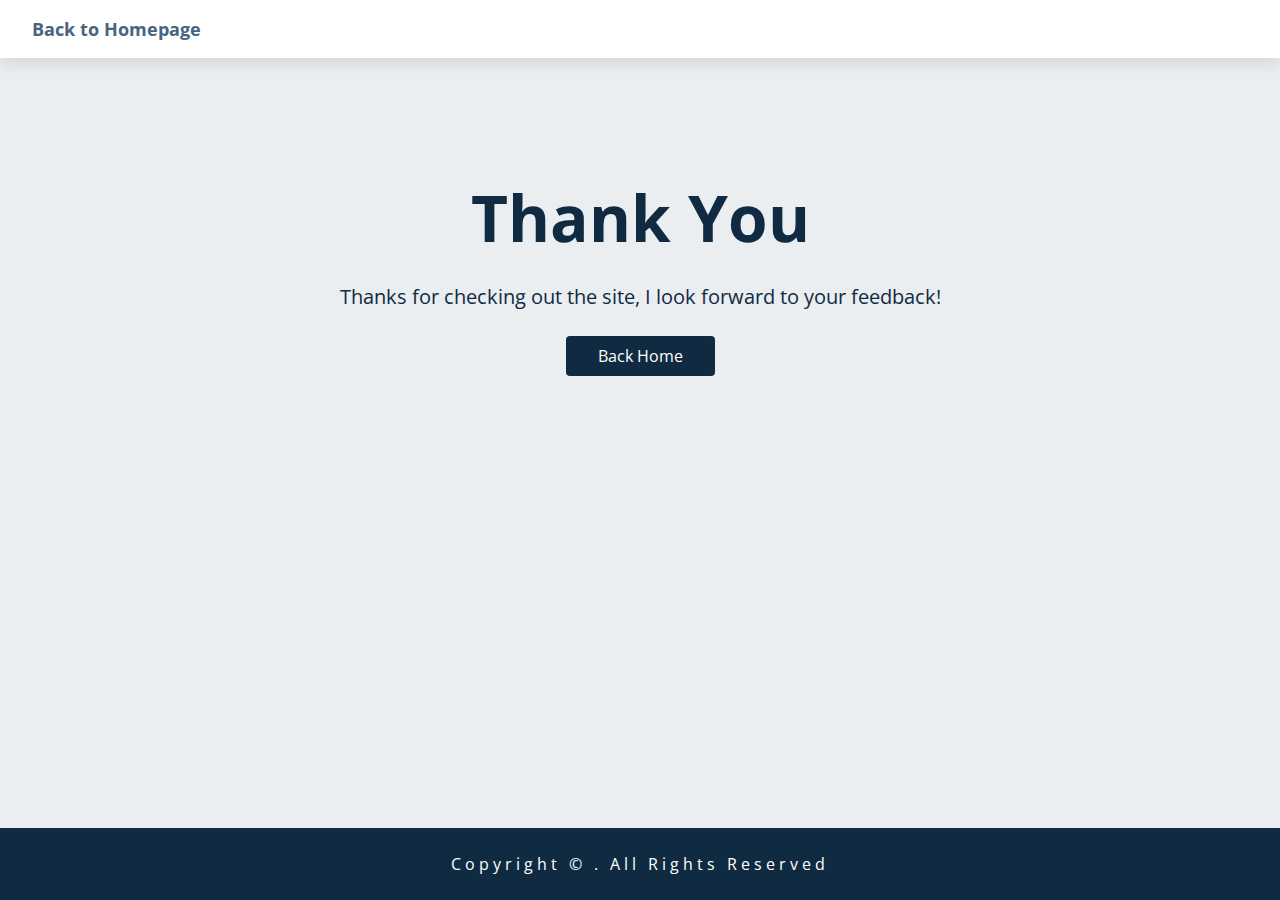
<file: thankyou.html>
<!DOCTYPE html>
<html lang="en">
  <head>
    <meta charset="UTF-8" />
    <meta http-equiv="X-UA-Compatible" content="IE=edge" />
    <meta name="viewport" content="width=device-width, initial-scale=1.0" />
    <link rel="stylesheet" href="styles.css" />
    <title>Kevin Arango | Thank You</title>
  </head>
  <body>
    <nav class="thank-you-nav">
      <a href="/kevinarango">Back to Homepage</a>
    </nav>
    <div class="thank-you-grid">
      <div class="thank-you-banner">
        <h1>Thank You</h1>
        <p>
          Thanks for checking out the site, I look forward to your feedback!
        </p>
        <div class="home-container">
          <a href="/kevinarango">Back Home</a>
        </div>
      </div>
    </div>
    <footer class="thank-you-footer">
      <p>
        copyright &copy;
        <span id="date"></span>. all rights reserved
      </p>
    </footer>
  </body>
</html>
</file>
<file: styles.css>
/*
=============== 
Fonts
===============
*/
@import url('https://fonts.googleapis.com/css?family=Open+Sans|Roboto:400,700&display=swap');

/*
=============== 
Variables
===============
*/

:root {
  /* dark shades of primary color*/
  --clr-primary-1: hsl(205, 86%, 17%);
  --clr-primary-2: hsl(205, 77%, 27%);
  --clr-primary-3: hsl(205, 72%, 37%);
  --clr-primary-4: rgb(95, 135, 173);
  /* primary/main color */
  --clr-primary-5: #49a6e9;
  /* lighter shades of primary color */
  --clr-primary-6: hsl(205, 89%, 70%);
  --clr-primary-7: hsl(205, 90%, 76%);
  --clr-primary-7: rgb(42, 121, 194);
  --clr-primary-7: rgb(27, 140, 247);
  --clr-primary-8: hsl(205, 86%, 81%);
  --clr-primary-9: hsl(205, 90%, 88%);
  --clr-primary-10: hsl(205, 100%, 96%);
  /* darkest grey - used for headings */
  --clr-grey-1: hsla(209, 61%, 16%);
  --clr-grey-2: hsl(211, 39%, 23%);
  --clr-grey-3: hsl(209, 34%, 30%);
  --clr-grey-4: hsl(209, 28%, 39%);
  /* grey used for paragraphs */
  --clr-grey-5: hsl(210, 22%, 49%);
  --clr-grey-6: hsl(209, 23%, 60%);
  --clr-grey-7: hsl(211, 27%, 70%);
  --clr-grey-8: hsl(210, 31%, 80%);
  --clr-grey-9: hsl(212, 33%, 89%);
  --clr-grey-10: hsl(210, 36%, 96%);
  --clr-grey-10: hsl(206, 19%, 93%);
  --clr-white: #fff;
  --clr-red-dark: hsl(360, 67%, 44%);
  --clr-red-light: hsl(360, 71%, 66%);
  --clr-green-dark: hsl(125, 67%, 44%);
  --clr-green-light: hsl(125, 71%, 66%);
  --clr-black: #222;
  --grey-50: #f8f8f8;
  --grey-50: #dddddd;
  --ff-primary: 'Roboto', sans-serif;
  --ff-secondary: 'Open Sans', sans-serif;
  --transition: all 0.3s linear;
  --spacing: 0.25rem;
  --radius: 0.5rem;
  --light-shadow: 0 5px 15px rgba(0, 0, 0, 0.1);
  --dark-shadow: 0 5px 15px rgba(0, 0, 0, 0.2);
  --max-width: 1170px;
  --fixed-width: 620px;
}
/*
=============== 
Global Styles
===============
*/

html {
  scroll-behavior: smooth;
  overflow-x: hidden;
}

*,
::after,
::before {
  margin: 0;
  padding: 0;
  box-sizing: border-box;
}
body {
  font-family: var(--ff-secondary);
  background-color: var(--clr-grey-10);
  color: var(--clr-grey-1);
  line-height: 1.5;
  font-size: 0.875rem;
  overflow-x: hidden;
}

li {
  list-style: none;
}
a {
  text-decoration: none;
}
img:not(.logo) {
  width: 100%;
}
img {
  display: block;
}

h3 {
  letter-spacing: var(--spacing);
  line-height: 1.25;
  margin-bottom: 0.75rem;
  font-family: var(--ff-primary);
}

h1 {
  font-size: 3rem;
}
h2 {
  font-size: 2rem;
}
h3 {
  font-size: 1.25rem;
}
h4 {
  font-size: 0.875rem;
}
@media screen and (min-width: 800px) {
  h1 {
    font-size: 4rem;
  }
  h2 {
    font-size: 2.5rem;
  }
  h3 {
    font-size: 1.75rem;
  }
  h4 {
    font-size: 1rem;
  }
  body {
    font-size: 1rem;
  }
  h1,
  h2,
  h3,
  h4 {
    line-height: 1;
  }
}
/*  global classes */
.section {
  padding-top: 0.5rem;
}

.btn {
  text-transform: uppercase;
  background: transparent;
  color: var(--clr-black);
  /* padding: 0.375rem 0.75rem; */
  letter-spacing: var(--spacing);
  display: inline-block;
  transition: var(--transition);
  font-size: 0.875rem;
  border: 2px solid var(--clr-black);
  cursor: pointer;
  box-shadow: 0 1px 3px rgba(0, 0, 0, 0.2);
  border-radius: var(--radius);
}
.btn:hover {
  color: var(--clr-white);
  background: var(--clr-black);
}

.btn-white {
  color: white;
  border: 3px solid white;
  font-size: 0.5rem;
  border-radius: 0.25rem;
  font-weight: bold;
  padding: 0 1.25rem;
  padding-top: 0.2rem;
}
.btn-white:hover {
  background-color: rgba(255, 255, 255, 0.199);
}
/* section */

.section-center {
  width: 90vw;
  margin: 0 auto;
  max-width: 1170px;
}
@media screen and (min-width: 992px) {
  .section-center {
    width: 95vw;
  }
}
main {
  min-height: 100vh;
  display: grid;
  place-items: center;
}
/*
=============== 
Video
===============
*/
.preloader {
  position: fixed;
  top: 0;
  left: 0;
  right: 0;
  bottom: 0;
  background: var(--clr-white);
  display: grid;
  justify-content: center;
  align-items: center;
  visibility: visible;
  z-index: 999;
  transition: var(--transition);
}
.hide-preloader {
  z-index: -999;
  visibility: hidden;
}

header {
  min-height: 100vh;
  position: relative;
}
.video-container {
  position: absolute;
  top: 0;
  left: 0;
  width: 100%;
  height: 100%;
  object-fit: cover;
  z-index: -2;
}

/* header after */
header::after {
  content: '';
  position: absolute;
  top: 0;
  left: 0;
  width: 100%;
  height: 100%;
  z-index: -1;
}

nav {
  background: var(--clr-white);
  padding: 1rem 1.5rem;
}

.nav-logo-container {
  display: flex;
  align-items: baseline;
  justify-content: space-between;
  width: 3.75rem;
}

nav h3 {
  font-size: 1.75rem;
  margin-bottom: -0.1rem;
  color: var(--clr-primary-4);
}

.nav-icon {
  font-size: 1.35rem;
  font-size: 2rem;
  font-size: 1.25rem;
  margin-top: 0.25rem;
  color: var(--clr-white);
}

.nav-icon:hover {
  color: var(--clr-white);
}

/* fixed nav */
.fixed-nav {
  position: fixed;
  top: 0;
  left: 0;
  width: 100%;
  background: var(--clr-white);
  box-shadow: var(--light-shadow);
  z-index: 99;
}
.fixed-nav .links a {
  color: var(--clr-primary-4);
}
.fixed-nav .links a:hover {
  color: var(--clr-primary-4);
}
.fixed-nav h3 {
  color: var(--clr-primary-4);
}

.fixed-nav .nav-icon {
  color: var(--clr-primary-4);
}

.fixed-nav .links-container-show {
  height: auto !important;
}
.nav-header {
  display: flex;
  align-items: center;
  justify-content: space-between;
}
.nav-toggle {
  font-size: 1.5rem;
  color: var(--clr-grey-1);
  background: transparent;
  border-color: transparent;
  transition: var(--transition);
  cursor: pointer;
}
.nav-toggle:hover {
  color: var(--clr-secondary);
}

.links-container {
  height: 0;
  overflow: hidden;
  transition: var(--transition);
}

.links a {
  background: var(--clr-white);
  color: var(--clr-primary-4);
  font-size: 1.1rem;
  text-transform: capitalize;
  letter-spacing: var(--spacing);
  display: block;
  transition: var(--transition);
  font-weight: bold;
  padding: 0.75rem 0;
}
.links a:hover {
  color: var(--clr-grey-1);
}

/* hero */
header {
  min-height: 100vh;
  background: linear-gradient(rgba(0, 0, 0, 0.8), rgba(0, 0, 0, 0.8)),
    url('https://images.unsplash.com/photo-1453928582365-b6ad33cbcf64?ixlib=rb-1.2.1&ixid=MnwxMjA3fDB8MHxwaG90by1wYWdlfHx8fGVufDB8fHx8&auto=format&fit=crop&w=1473&q=80')
      bottom center/cover no-repeat;
}
.banner {
  min-height: 100vh;
  display: grid;
  place-content: center;
  margin-top: -3rem;
}

.container {
  padding: 0 2rem;
}
.banner-h1 {
  color: white;
  line-height: 2.5rem;
  margin-bottom: 0.5rem;
  white-space: nowrap;
  font-family: Arial, Helvetica, sans-serif;
  font-size: 2.75rem;
  font-size: 2rem;
  text-align: center;
}

.banner-link-container {
  display: flex;
  justify-content: center;
  gap: 1.5rem;
  margin-top: 1rem;
}

.smaller {
  font-size: 1.4rem;
  font-size: 1rem;
  margin-bottom: 1rem;
}

.skills-container {
  width: 85%;
  margin: 0 auto;
  padding-top: 1rem;
  border-radius: 0.25rem;
}

.skill-container {
  display: flex;
  flex-direction: column;
  align-items: center;
  flex-basis: 25%;
  margin-bottom: 3rem;
}

.skill-img-container {
  width: 3.25rem;
}

.express-container {
  width: 6.75rem;
  margin: 0 -3rem 0 -3rem;
}

.skill-img {
  height: 3.25rem;
  width: 3.25rem;
}

@media screen and (min-width: 800px) {
  nav {
    background: transparent;
  }

  .thank-you-nav {
    background-color: white;
    box-shadow: var(--light-shadow);
  }

  .nav-center {
    width: 90vw;
    margin: 0 auto;
    display: flex;
    align-items: center;
    justify-content: space-between;
  }
  .nav-header {
    padding: 0;
  }

  .logo {
    color: rgba(255, 255, 255, 0.753);
    color: var(--clr-white);
  }
  .nav-toggle {
    display: none;
  }
  .links-container {
    height: auto !important;
  }
  .links {
    display: flex;
  }
  .links a {
    background: transparent;
    color: white;
    font-size: 1.35rem;
    text-transform: capitalize;
    letter-spacing: var(--spacing);
    display: block;
    transition: var(--transition);
    margin: 0 1rem;
    font-weight: bold;
    padding: 0;
  }
  .links a:hover {
    color: var(--clr-white);
  }

  /* hero */
  header {
    min-height: 100vh;
  }
  .banner {
    min-height: 100vh;
    display: grid;
    place-items: center;
  }

  .container {
    padding: 0 2rem;
  }
  .banner-h1 {
    color: white;
    font-size: 4rem;
    text-align: center;
  }

  .smaller {
    font-size: 1.75rem;
    text-align: center;
  }

  .banner-link-container {
    display: flex;
    align-items: center;
    gap: 1.5rem;
    margin-top: 1rem;
    justify-content: center;
  }

  .skills-container {
    width: 80%;
  }

  .skill-img-container {
    width: 4rem;
  }

  .express-container {
    width: 7.5rem;
  }

  .skill-img {
    height: 4rem;
    width: 4rem;
  }
}

/* sections and title */
.title h2 {
  text-align: center;
  margin-bottom: 4rem;
}
.title span {
  color: var(--clr-secondary);
}
#contact {
  padding: 1rem 0 3rem 0;
}
#about {
  padding: 2rem 0;
}
#projects {
  background: var(--clr-white);
  padding: 2rem 1rem;
  padding-bottom: 3rem;
}
.gem {
  height: 1rem;
  width: 1rem;
}
footer {
  background: var(--clr-grey-1);
  padding: 3rem 1rem;
}

footer p {
  color: var(--clr-white);
  text-align: center;
  text-transform: capitalize;
  letter-spacing: var(--spacing);
}

.email-container {
  font-size: 1.1rem;
  display: flex;
  justify-content: center;
  margin-top: -2rem;
  margin-bottom: 2rem;
}

.top-link {
  font-size: 1.25rem;
  position: fixed;
  bottom: 3rem;
  right: 3rem;
  background: var(--clr-primary-4);
  width: 2rem;
  height: 2rem;
  display: grid;
  place-items: center;
  border-radius: var(--radius);
  color: var(--clr-white);
  animation: bounce 2s ease-in-out infinite;
  visibility: hidden;
  z-index: -100;
}
.show-link {
  visibility: visible;
  z-index: 100;
}

@keyframes bounce {
  0% {
    transform: scale(1);
  }
  50% {
    transform: scale(1.5);
  }
  100% {
    transform: scale(1);
  }
}

.bolder {
  font-weight: bold;
}

.about-me {
  line-height: 2rem;
  font-size: 1.25rem;
  width: 90%;
  padding: 2rem 2rem;
  border-radius: 0.25rem;
  text-align: center;
  margin: 0 auto;
  margin-top: -3rem;
  margin-bottom: 2rem;
}

.skills-header {
  letter-spacing: 0.25rem;
  text-align: center;
  font-size: 1.5rem;
  margin: 0 auto;
  margin-bottom: 1.5rem;
  border-bottom: 3px solid;
  width: 7rem;
}

.skill-logos-container {
  display: flex;
  justify-content: space-around;
  flex-wrap: wrap;
  align-items: center;
  padding: 1rem 0;
}

.projects-container {
  margin: 0 auto;
}

.project-container {
  width: 22.5rem;
  padding: 0 2rem;
  margin: 0 auto;
  /* border: 1px solid; */
}

.project {
  padding: 1rem;
  padding-bottom: 0.5rem;
  /* width: 22.5rem; */
  background-color: var(--clr-grey-10);
  box-shadow: var(--light-shadow);
  border-radius: 0.5rem;
  margin: 0 auto;
  margin-bottom: 2.5rem;
}

.screenshot-container {
  position: relative;
  margin: 0 auto;
  margin-bottom: 1.5rem;
  border: 1px solid var(--clr-grey-9);
  border-radius: 0.25rem;
  overflow: hidden;
}

.project-overlay {
  content: '\A';
  position: absolute;
  width: 100%;
  height: 100%;
  top: 0;
  left: 0;
  border: 1px solid rgba(95, 135, 173, 0.178);
  background: rgba(0, 0, 0, 0.5);
  opacity: 0;
  transition: all 0.5s;
  -webkit-transition: all 0.5s;
}

.project-overlay:hover {
  opacity: 1;
}

.project img {
  height: 100%;
  vertical-align: top;
}

.project-title {
  margin-bottom: 0.25rem;
  font-size: 1.5rem;
  white-space: nowrap;
}

.project-footer {
  position: relative;
}

.languages {
  margin-bottom: 2rem;
}

.language {
  padding: 0.125rem 0.25rem;
  font-size: 0.75rem;
  text-transform: uppercase;
  color: white;
  background-color: rgb(95, 135, 173);
  border-radius: 0.25rem;
  margin-right: 0.4rem;
  letter-spacing: 0.05rem;
}

.icons {
  display: flex;
  flex-direction: column;
  align-items: center;
  justify-content: center;
  width: 70%;
  margin: 0 auto;
  height: 100%;
}

.icons a {
  display: flex;
  align-items: center;
  color: var(--clr-primary-4);
  background-color: white;
  padding: 0.15rem 0.5rem;
  border-radius: 0.25rem;
  font-weight: bold;
  margin-bottom: 0.75rem;
  letter-spacing: 0.2rem;
}

.icon-s {
  font-size: 1.15rem;
}

.icon-l {
  font-size: 1.25rem;
}

.description-container {
  /* width: 366px; */
  height: 0;
  overflow: hidden;
  transition: height 0.5s ease-in-out;
}

/* .description-container {
  width: 309px;
} */

.description {
  padding-top: 2rem;
  margin-bottom: 1rem;
}

.description li {
  list-style-type: disc;
  margin-bottom: 1rem;
  margin-left: 2.5rem;
}

.desc-btn-container {
  display: flex;
  justify-content: center;
  align-items: center;
}

.description-btn {
  border: none;
  box-shadow: none;
  background: none;
  font-size: 0.95rem;
  color: var(--clr-grey-1);
}

.description-btn:hover {
  cursor: pointer;
}

.up-icon {
  font-size: 0.7rem;
  margin-left: 0.2rem;
}

.down-icon {
  font-size: 0.75rem;
  margin-left: 0.1rem;
}

.email {
  margin-right: 0.5rem;
}

.contact-form {
  width: 85%;
  max-width: 30rem;
  margin: 0 auto;
  padding-bottom: 1rem;
}

.form-container {
  display: flex;
  align-items: center;
  justify-content: space-between;
  flex-direction: column;
}

.contact-form input {
  width: 100%;
  height: 3rem;
  padding-left: 1rem;
  margin-bottom: 0.5rem;
  border: none;
  border-radius: 0.25rem;
  font-size: 1.15rem;
}

.contact-form textarea {
  width: 100%;
  height: 16rem;
  border: none;
  border-radius: 0.5rem;
  margin-bottom: 0.75rem;
  padding: 1rem;
  resize: none;
  font-family: Arial, Helvetica, sans-serif;
  font-size: 1.25rem;
}

.contact-form button {
  height: 3.5rem;
  width: 100%;
  border: none;
  color: white;
  font-size: 1.25rem;
  letter-spacing: 0.1rem;
  background-color: var(--clr-primary-4);
  border-radius: 0.5rem;
}

.contact-form button:hover {
  cursor: pointer;
}

.thank-you-footer {
  position: absolute;
  padding: 1.5rem 1rem;
  bottom: 0;
  width: 100%;
}

.thank-you-flex {
  height: 100vh;
  display: grid;
  place-items: center;
}

.thank-you-banner h1 {
  font-size: 4rem;
  text-align: center;
  margin-bottom: 2rem;
}

.home-container {
  display: flex;
  justify-content: center;
}

.thank-you-banner {
  margin: 0 auto;
  margin-top: 6rem;
  width: 25rem;
  padding: 2rem 0 1rem 0;
  border-radius: 0.5rem;
}

.thank-you-banner p {
  font-size: 1.25rem;
  margin-bottom: 1.5rem;
  text-align: center;
}

.thank-you-banner a {
  padding: 0.5rem 2rem;
  color: white;
  background-color: var(--clr-grey-1);
  border-radius: 0.25rem;
  display: grid;
  place-content: center;
}

.thank-you-nav {
  padding-left: 2rem;
}

.thank-you-nav a {
  font-size: 1.1rem;
  font-weight: bold;
  color: var(--clr-grey-4);
}

.loading-text {
  font-size: 1.75rem;
}

.hidden {
  display: none;
}

@media screen and (min-width: 600px) {
  .project-container {
    width: 24.5rem;
  }

  .banner-h1 {
    font-size: 3.5rem;
    margin-bottom: 1rem;
  }

  .nav-icon {
    font-size: 2rem;
  }

  .btn-white {
    font-size: 1rem;
    padding: 0.25rem 1.25rem;
  }

  .smaller {
    font-size: 1.6rem;
  }
}

@media screen and (min-width: 700px) {
  .thank-you-banner {
    width: 45rem;
  }
}

@media screen and (min-width: 900px) {
  /* .projects-container {
    min-width: 55rem;
  } */

  .about-me {
    padding: 2rem 8rem;
  }
}

@media screen and (min-width: 1250px) {
  .skill-container {
    flex-basis: 0;
    margin-bottom: 0;
  }
}

@media screen and (min-width: 800px) {
  .projects-container {
    min-width: 90%;
    display: flex;
    flex-wrap: wrap;
    justify-content: space-around;
    align-items: flex-start;
  }
}
</file>
